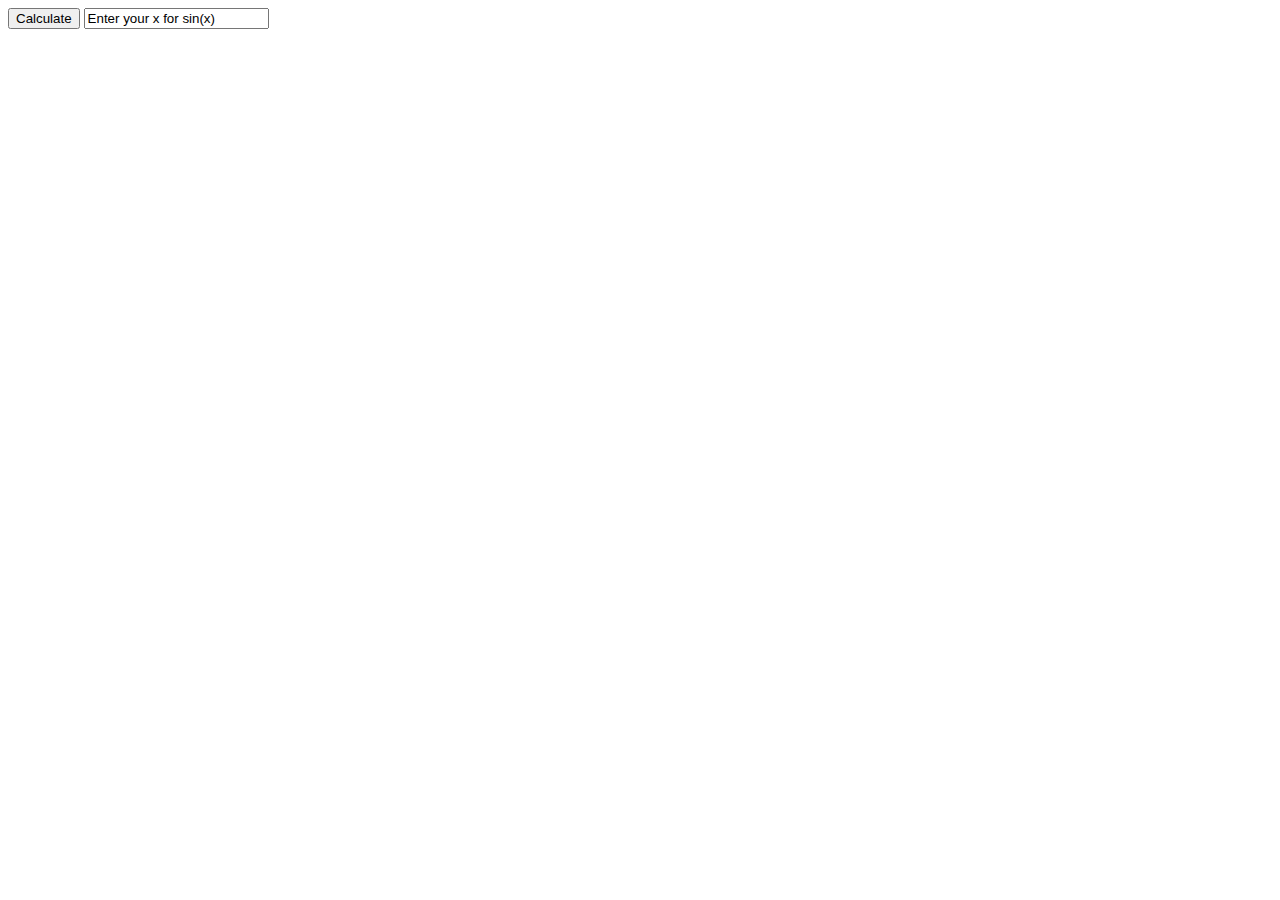
<file: index.html>
<html>
  <head>
    <title>Sinus calculator</title>
    <link href="style.css" rel="stylesheet" />
    <script src="script.js"></script>
  </head>

  <body>
    <form name="formMain">
      <input name="bTest" type="button" value="Calculate" onClick="test()" />
      <input name="tTest" type="text" value="Enter your x for sin(x)" />
    </form>
  </body>
</html>
</file>
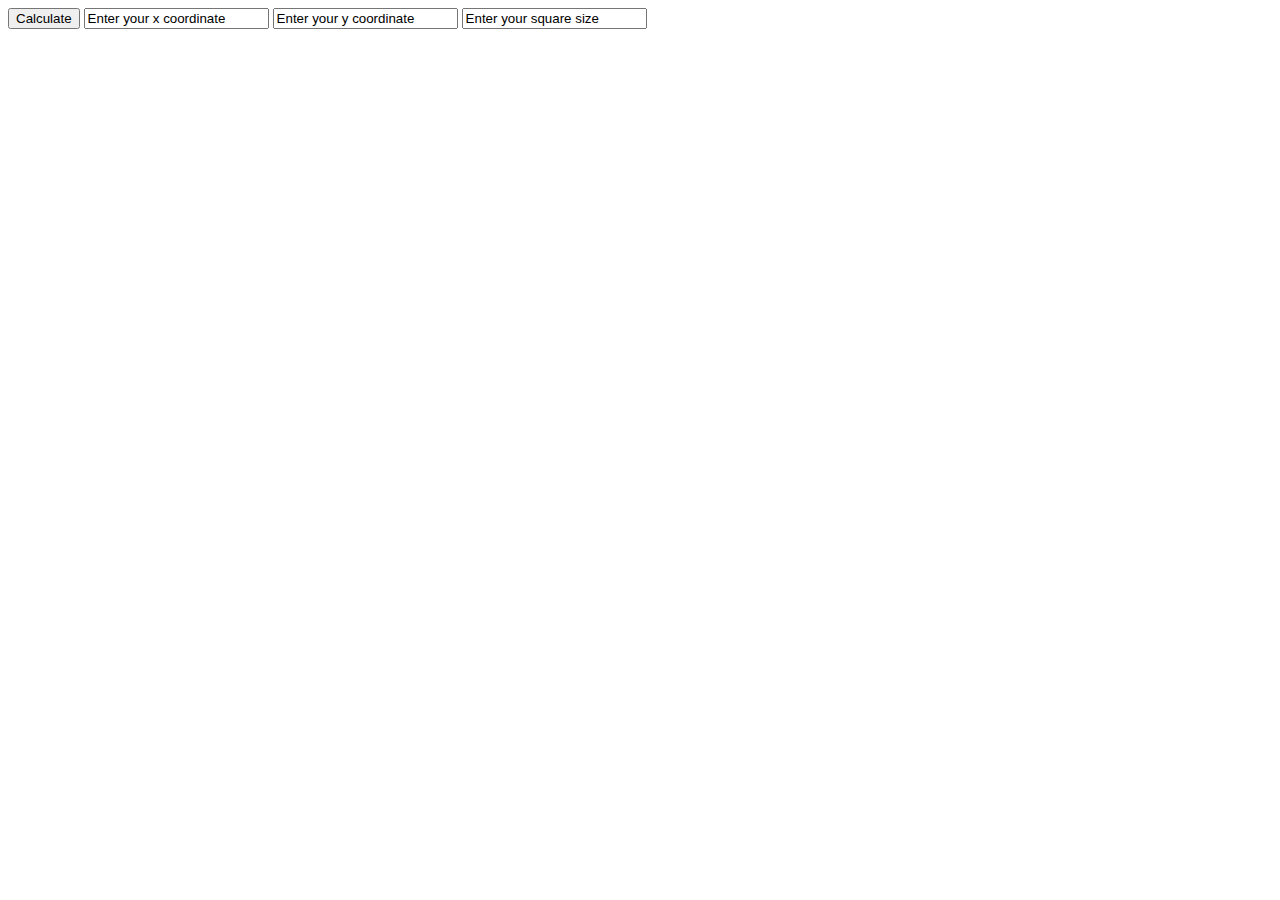
<file: 2index.html>
<html>
  <head>
    <title>Sinus calculator</title>
    <link href="style.css" rel="stylesheet" />
    <script src="2script.js"></script>
  </head>

  <body>
    <form name="formMain">
      <input name="bTest" type="button" value="Calculate" onClick="test()" />
      <input name="xCord" type="text" value="Enter your x coordinate" />
      <input name="yCord" type="text" value="Enter your y coordinate" />
      <input name="sqCord" type="text" value="Enter your square size" />
    </form>
  </body>
</html>
</file>
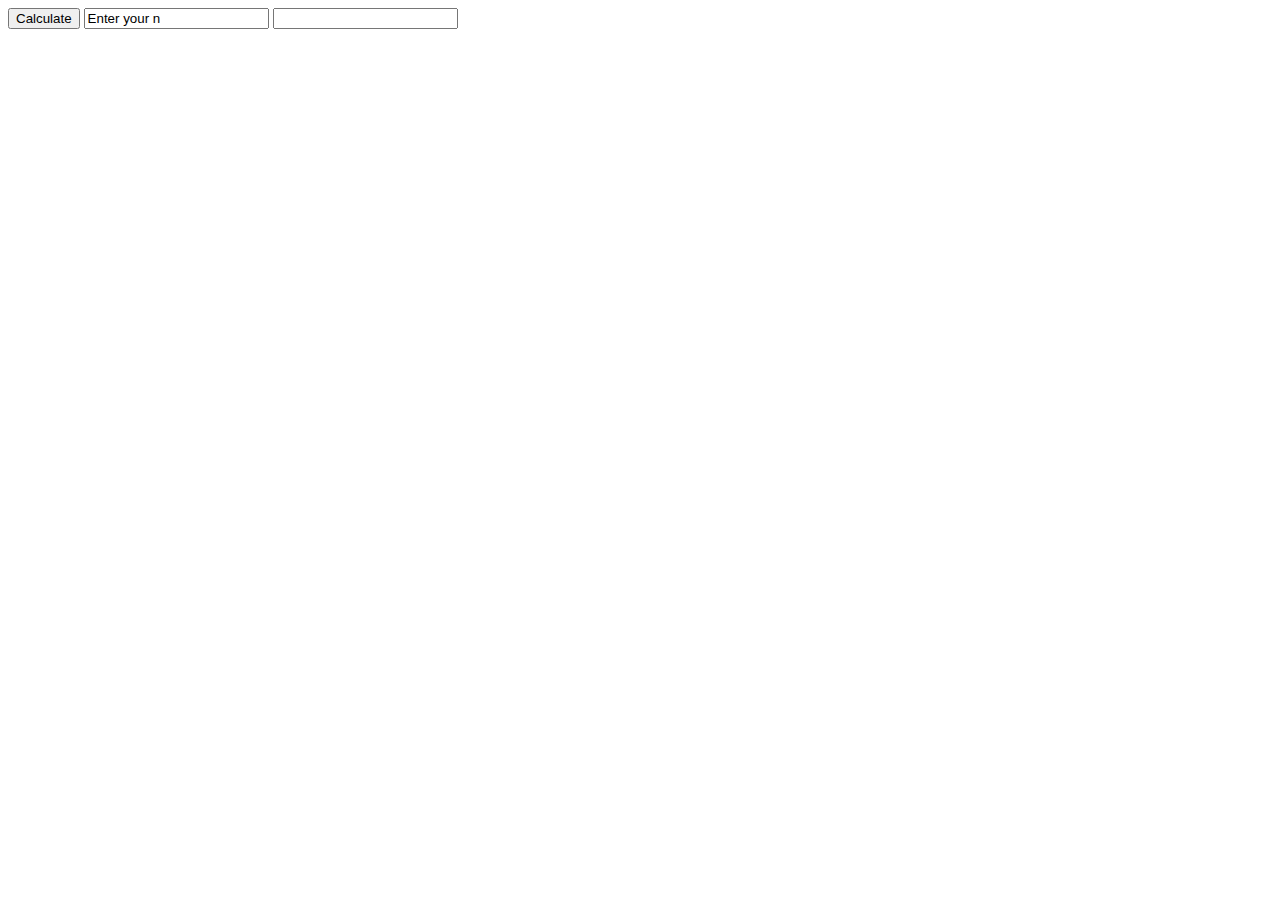
<file: 3index.html>
<html>
  <head>
    <title>n finder</title>
    <link href="style.css" rel="stylesheet" />
    <script src="3script.js"></script>
  </head>

  <body>
    <form name="formMain">
      <input name="bTest" type="button" value="Calculate" onClick="test()" />
      <input name="nnum" type="text" value="Enter your n" />
      <input name="res" type="text" value="" readonly />
    </form>
  </body>
</html>
</file>
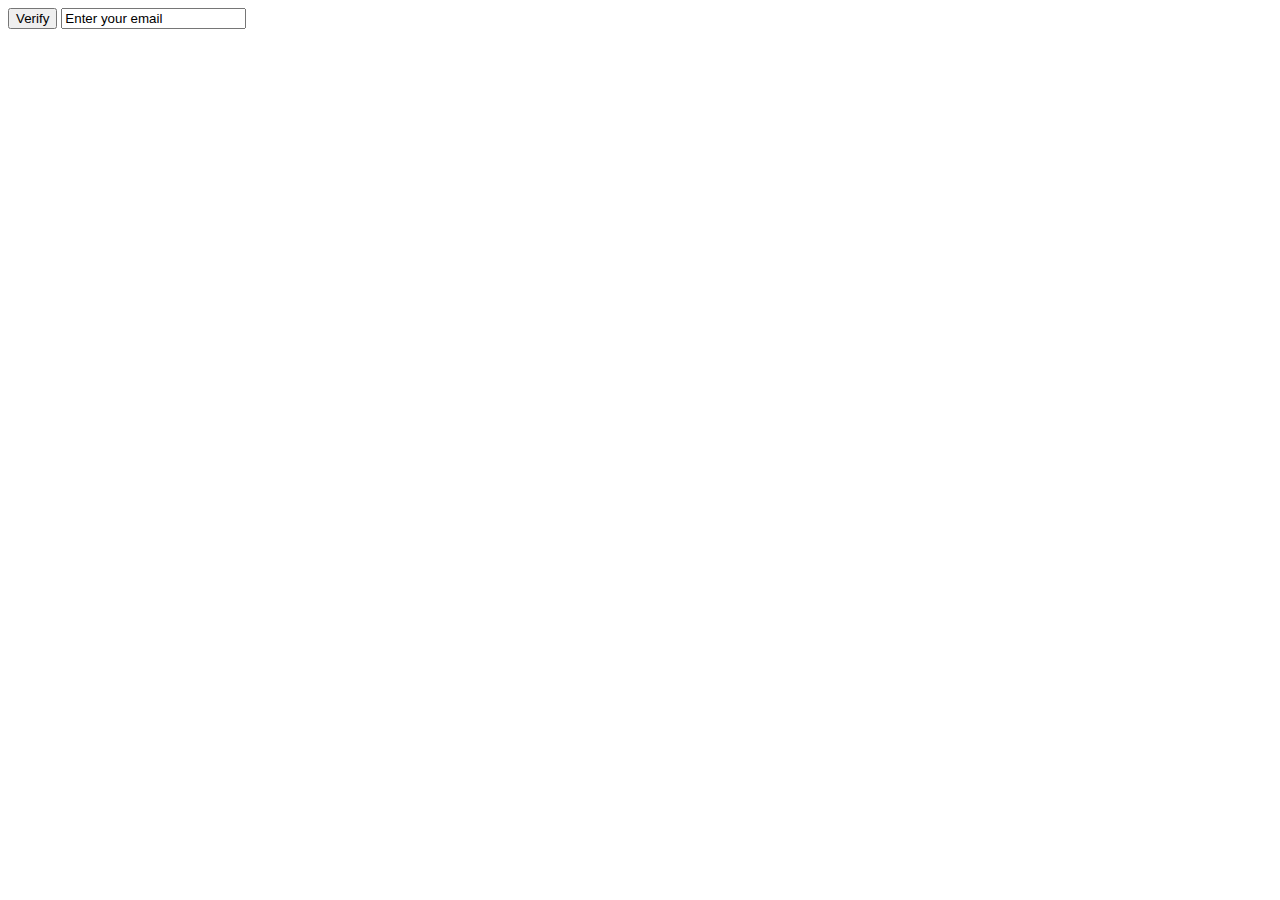
<file: 5index.html>
<html>
  <head>
    <title>n finder</title>
    <link href="style.css" rel="stylesheet" />
    <script src="5script.js"></script>
  </head>

  <body>
    <form name="formMain">
      <input name="bTest" type="button" value="Verify" onClick="test()" />
      <input name="email" type="text" value="Enter your email" />
      <!-- <input name="res" type="text" value="" readonly /> -->
    </form>
  </body>
</html>
</file>
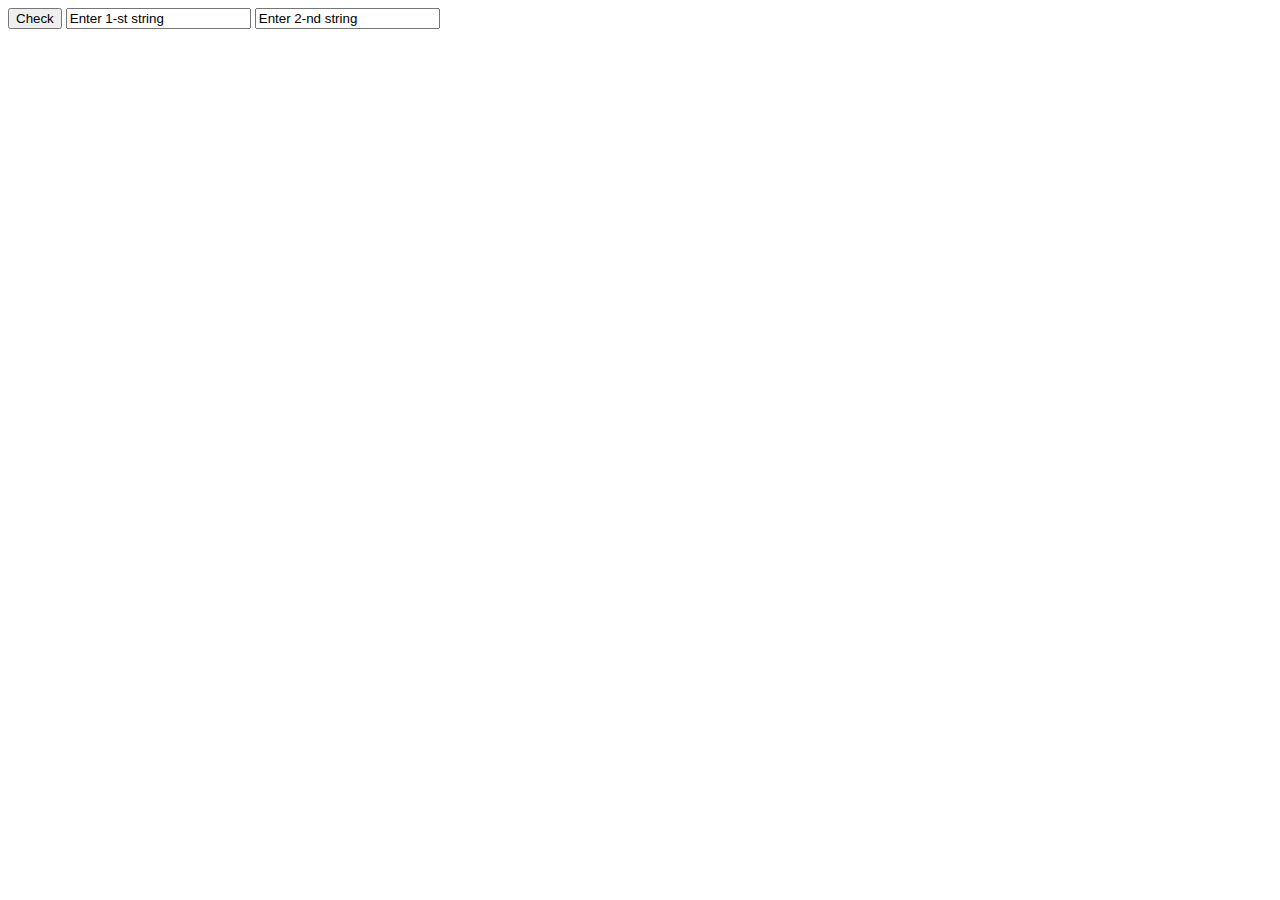
<file: 6index.html>
<html>
  <head>
    <title>str checker</title>
    <link href="style.css" rel="stylesheet" />
    <script src="6script.js"></script>
  </head>

  <body>
    <form name="formMain">
      <input name="bTest" type="button" value="Check" onClick="test()" />
      <input name="str1" type="text" value="Enter 1-st string" />
      <input name="str2" type="text" value="Enter 2-nd string" />
    </form>
  </body>
</html>
</file>
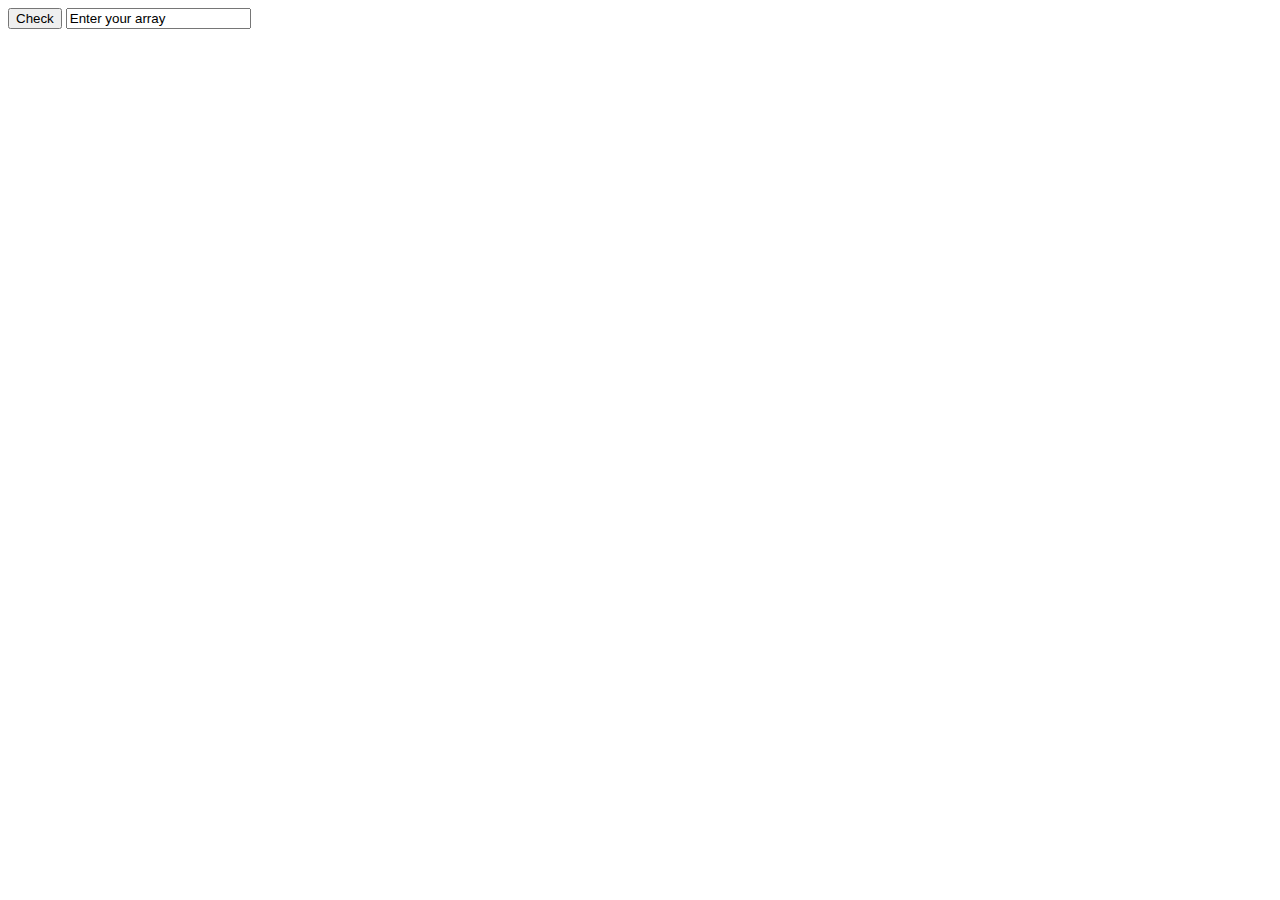
<file: 9index.html>
<html>
  <head>
    <title>str checker</title>
    <link href="style.css" rel="stylesheet" />
    <script src="9script.js"></script>
  </head>

  <body>
    <form name="formMain">
      <input name="bTest" type="button" value="Check" onClick="test()" />
      <input name="arr1" type="text" value="Enter your array" />
      <!-- <input name="str2" type="text" value="Enter 2-nd string" /> -->
    </form>
  </body>
</html>
</file>
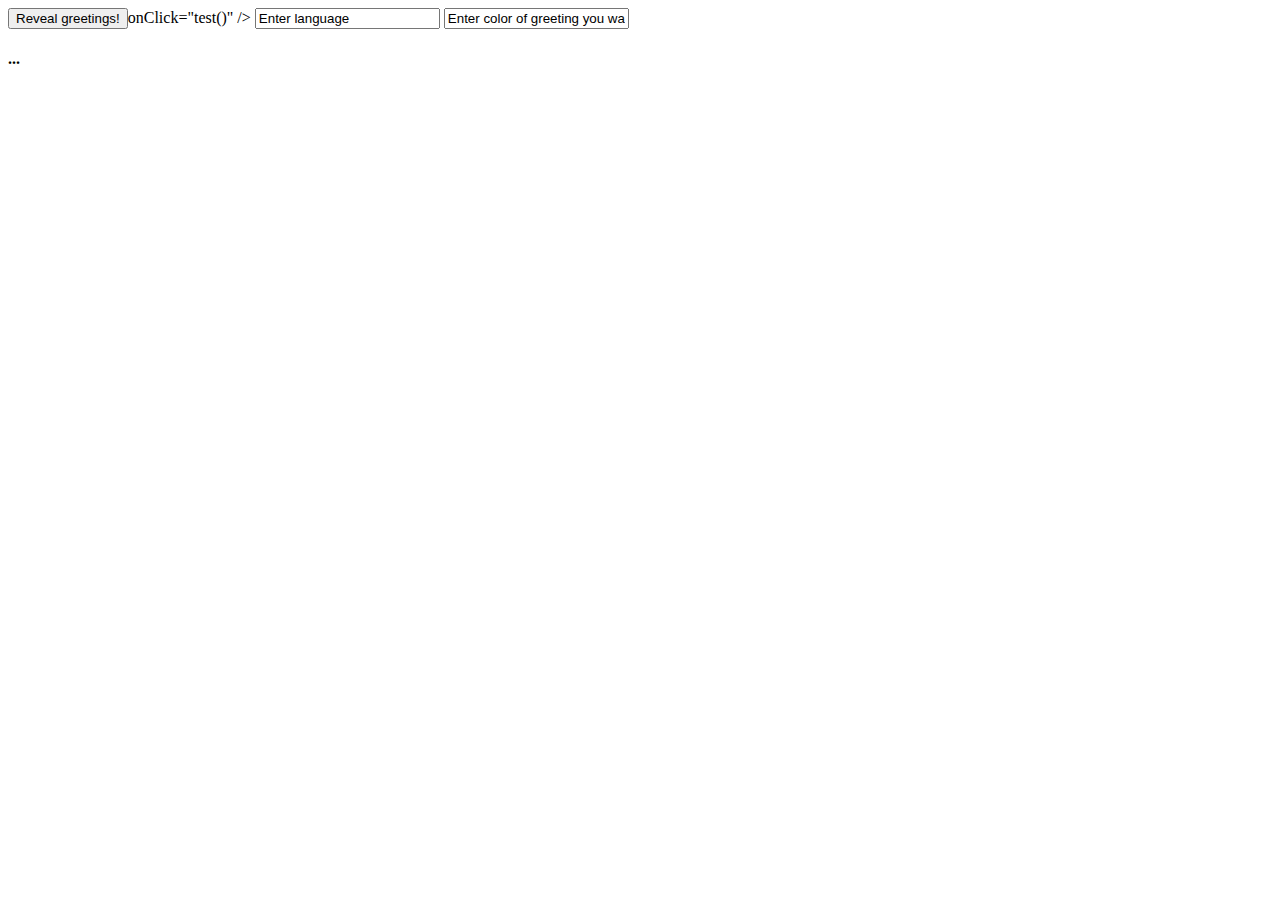
<file: Task_15/15index.html>
<html>
  <head>
    <title>str checker</title>
    <link href="style.css" rel="stylesheet" />
    <script src="15script.js"></script>
  </head>

  <body>
    <form name="formMain">
      <input
        name="bTest"
        type="button"
        value="Reveal greetings!"
      />onClick="test()" />
      <input name="lang" type="text" value="Enter language" />
      <input
        name="color"
        type="text"
        value="Enter color of greeting you want to see"
      />
    </form>
    <h4 id="id">...</h4>
  </body>
</html>
</file>
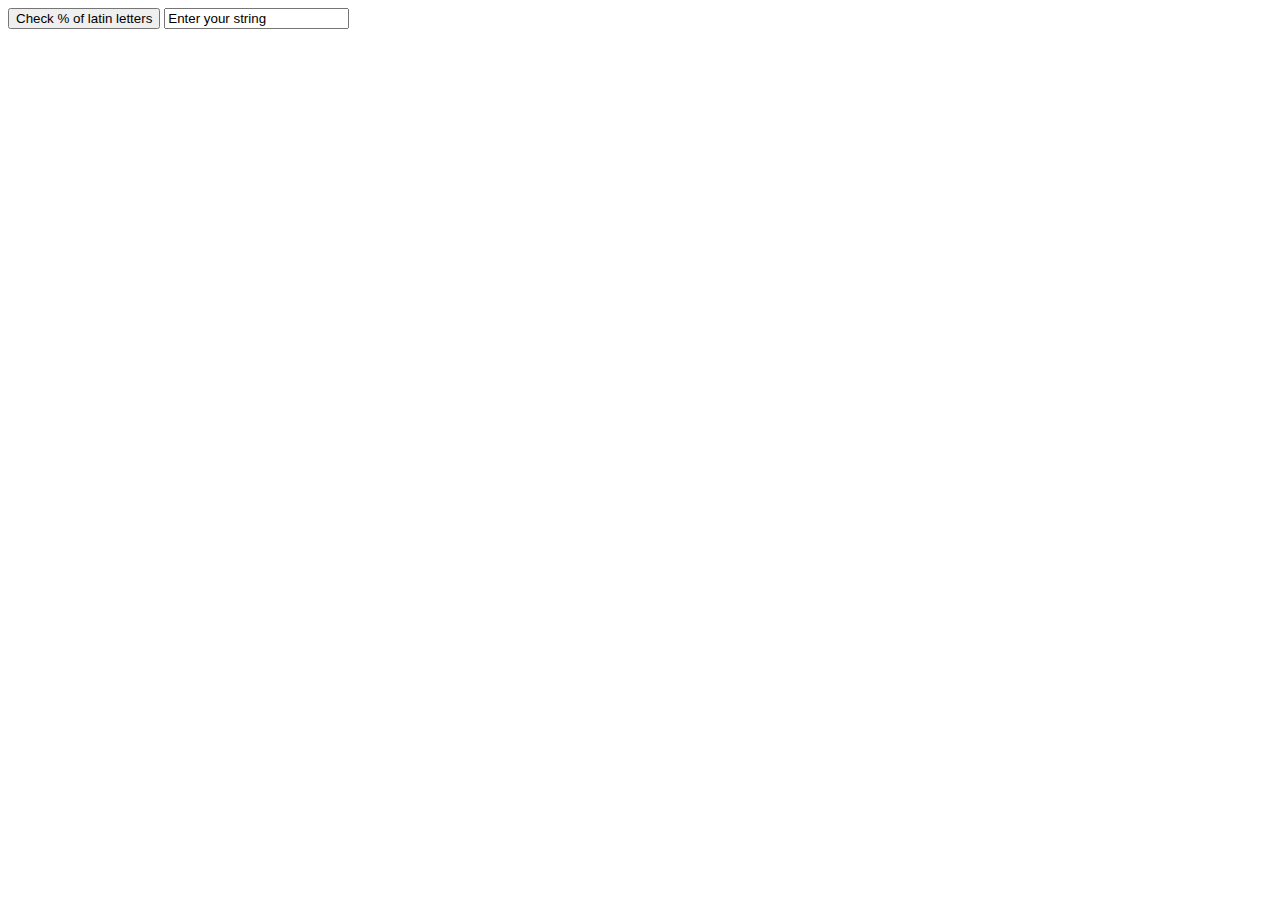
<file: Task_7/7index.html>
<html>
  <head>
    <title>dulicated words deleter</title>
    <link href="style.css" rel="stylesheet" />
    <script src="7script.js"></script>
  </head>

  <body>
    <form name="formMain">
      <input
        name="bTest"
        type="button"
        value="Check % of latin letters"
        onClick="test()"
      />
      <input name="str" type="text" value="Enter your string" />
    </form>
  </body>
</html>
</file>
<file: style.css>
MyTag {
  color: red;
}
h2 {
  color: green;
}
</file>
<file: Task_15/style.css>
MyTag {
  color: red;
}
h2 {
  color: green;
}
</file>
<file: Task_7/style.css>
MyTag {
  color: red;
}
h2 {
  color: green;
}
</file>
